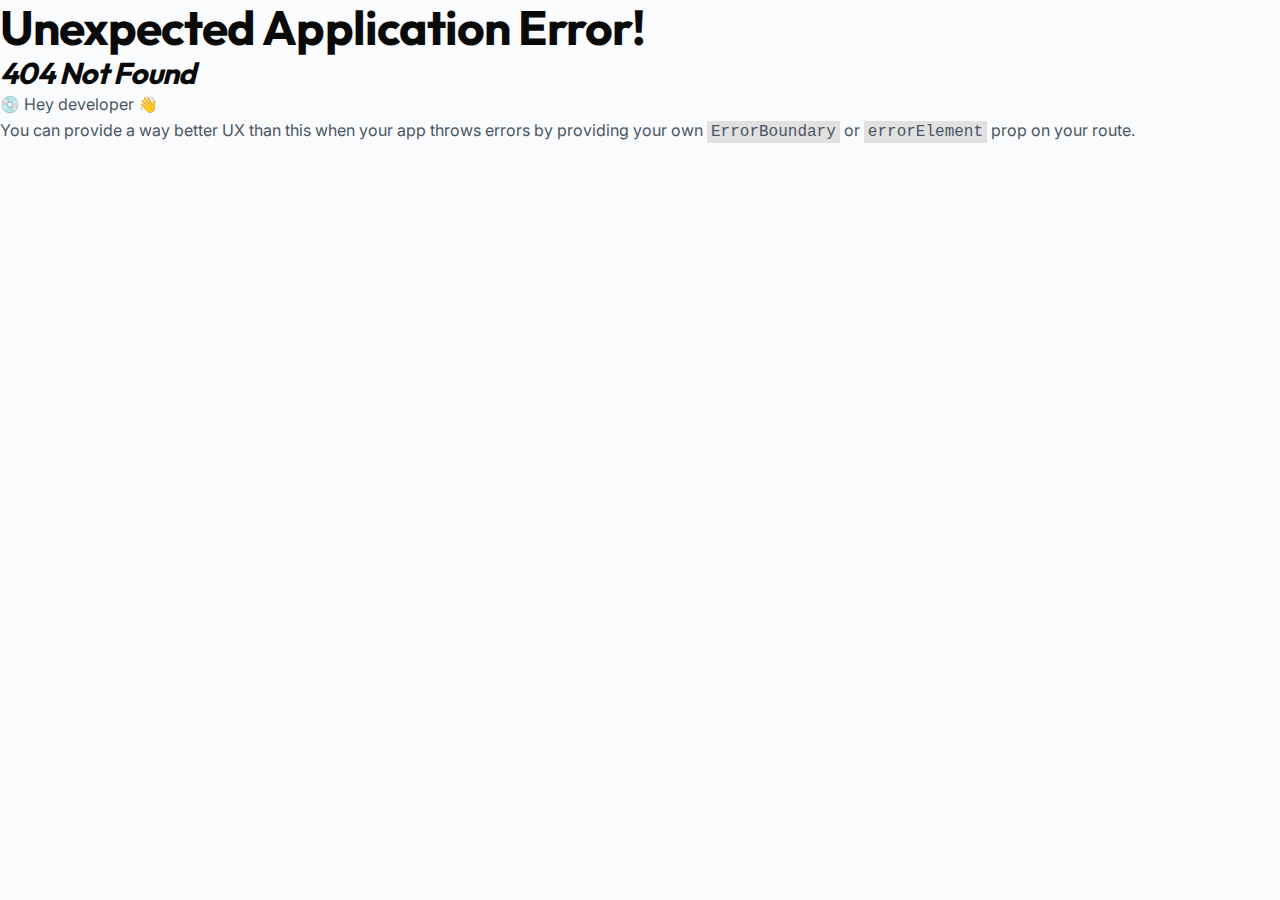
<file: index.html>
<!doctype html>
<html lang="en">

<head>
  <meta charset="UTF-8" />
  <link rel="icon" href="/favicon.ico" sizes="any" />
  <link rel="icon" type="image/svg+xml" href="/favicon.svg" />
  <link rel="icon" type="image/png" sizes="32x32" href="/favicon-32x32.png" />
  <link rel="icon" type="image/png" sizes="16x16" href="/favicon-16x16.png" />
  <link rel="apple-touch-icon" sizes="180x180" href="/apple-touch-icon.png" />
  <meta name="viewport" content="width=device-width, initial-scale=1.0" />

  <!-- Primary Meta Tags -->
  <title>Blynt - Custom Software Development & AI Solutions</title>
  <meta name="title" content="Blynt - Custom Software Development & AI Solutions" />
  <meta name="description" content="Blynt is a software development company building custom software, AI-powered applications, mobile apps, and web platforms. We help businesses innovate with technology." />
  <meta name="keywords" content="software development company, custom software development, AI development, mobile app development, web development, React, Flutter, Next.js, SaaS development, MVP development, tech agency" />
  <meta name="author" content="Blynt" />
  <meta name="robots" content="index, follow, max-image-preview:large, max-snippet:-1, max-video-preview:-1" />

  <!-- Open Graph / Facebook -->
  <meta property="og:type" content="website" />
  <meta property="og:url" content="https://blynt.tech/" />
  <meta property="og:title" content="Blynt - Custom Software Development & AI Solutions" />
  <meta property="og:description" content="Blynt is a software development company building custom software, AI-powered applications, mobile apps, and web platforms." />
  <meta property="og:image" content="https://blynt.tech/og-image.png" />
  <meta property="og:image:width" content="1200" />
  <meta property="og:image:height" content="630" />
  <meta property="og:image:type" content="image/png" />
  <meta property="og:site_name" content="Blynt" />
  <meta property="og:locale" content="en_US" />

  <!-- Twitter -->
  <meta property="twitter:card" content="summary_large_image" />
  <meta property="twitter:url" content="https://blynt.tech/" />
  <meta property="twitter:title" content="Blynt - Custom Software Development & AI Solutions" />
  <meta property="twitter:description" content="Blynt is a software development company building custom software, AI-powered applications, mobile apps, and web platforms." />
  <meta property="twitter:image" content="https://blynt.tech/og-image.png" />
  <meta name="twitter:site" content="@blynttech" />

  <!-- Fonts -->
  <link rel="preconnect" href="https://fonts.googleapis.com">
  <link rel="preconnect" href="https://fonts.gstatic.com" crossorigin>
  <link
    href="https://fonts.googleapis.com/css2?family=Outfit:wght@300;400;500;600;700;800;900&family=Inter:wght@300;400;500;600&display=swap"
    rel="stylesheet">

  <!-- Canonical URL -->
  <link rel="canonical" href="https://blynt.tech/" />

  <!-- JSON-LD Organization Schema for AI Search -->
  <script type="application/ld+json">
  {
    "@context": "https://schema.org",
    "@type": "Organization",
    "name": "Blynt",
    "alternateName": "Blynt Tech",
    "url": "https://blynt.tech",
    "logo": "https://blynt.tech/logo.png",
    "description": "Blynt is a software development company specializing in custom software, AI solutions, mobile apps, and web development. We help businesses build innovative digital products.",
    "foundingDate": "2024",
    "sameAs": [
      "https://twitter.com/blynttech",
      "https://linkedin.com/company/blynt",
      "https://github.com/blynt"
    ],
    "contactPoint": {
      "@type": "ContactPoint",
      "contactType": "customer service",
      "email": "hello@blynt.tech",
      "availableLanguage": ["English"]
    },
    "knowsAbout": [
      "Custom Software Development",
      "AI Development",
      "Mobile App Development",
      "Web Application Development",
      "SaaS Development",
      "MVP Development",
      "React",
      "Next.js",
      "Flutter",
      "Node.js",
      "Python",
      "Machine Learning",
      "LLM Integration"
    ]
  }
  </script>

  <!-- JSON-LD WebSite Schema -->
  <script type="application/ld+json">
  {
    "@context": "https://schema.org",
    "@type": "WebSite",
    "name": "Blynt",
    "url": "https://blynt.tech",
    "description": "Blynt - Software development company specializing in AI, custom software, mobile apps, and web development",
    "publisher": {
      "@type": "Organization",
      "name": "Blynt"
    },
    "potentialAction": {
      "@type": "SearchAction",
      "target": "https://blynt.tech/blogs?q={search_term_string}",
      "query-input": "required name=search_term_string"
    }
  }
  </script>

  <!-- JSON-LD ProfessionalService Schema -->
  <script type="application/ld+json">
  {
    "@context": "https://schema.org",
    "@type": "ProfessionalService",
    "name": "Blynt",
    "image": "https://blynt.tech/logo.png",
    "url": "https://blynt.tech",
    "telephone": "",
    "address": {
      "@type": "PostalAddress",
      "addressCountry": "Nepal"
    },
    "priceRange": "$$$",
    "servesCuisine": "",
    "serviceType": [
      "Custom Software Development",
      "AI Development",
      "Mobile App Development",
      "Web Development",
      "SaaS Development"
    ]
  }
  </script>
  <script type="module" crossorigin src="/assets/index-7vS1X2Te.js"></script>
  <link rel="stylesheet" crossorigin href="/assets/index-DlI8dEnF.css">
</head>

<body>
  <div id="root"></div>
</body>

</html>
</file>
